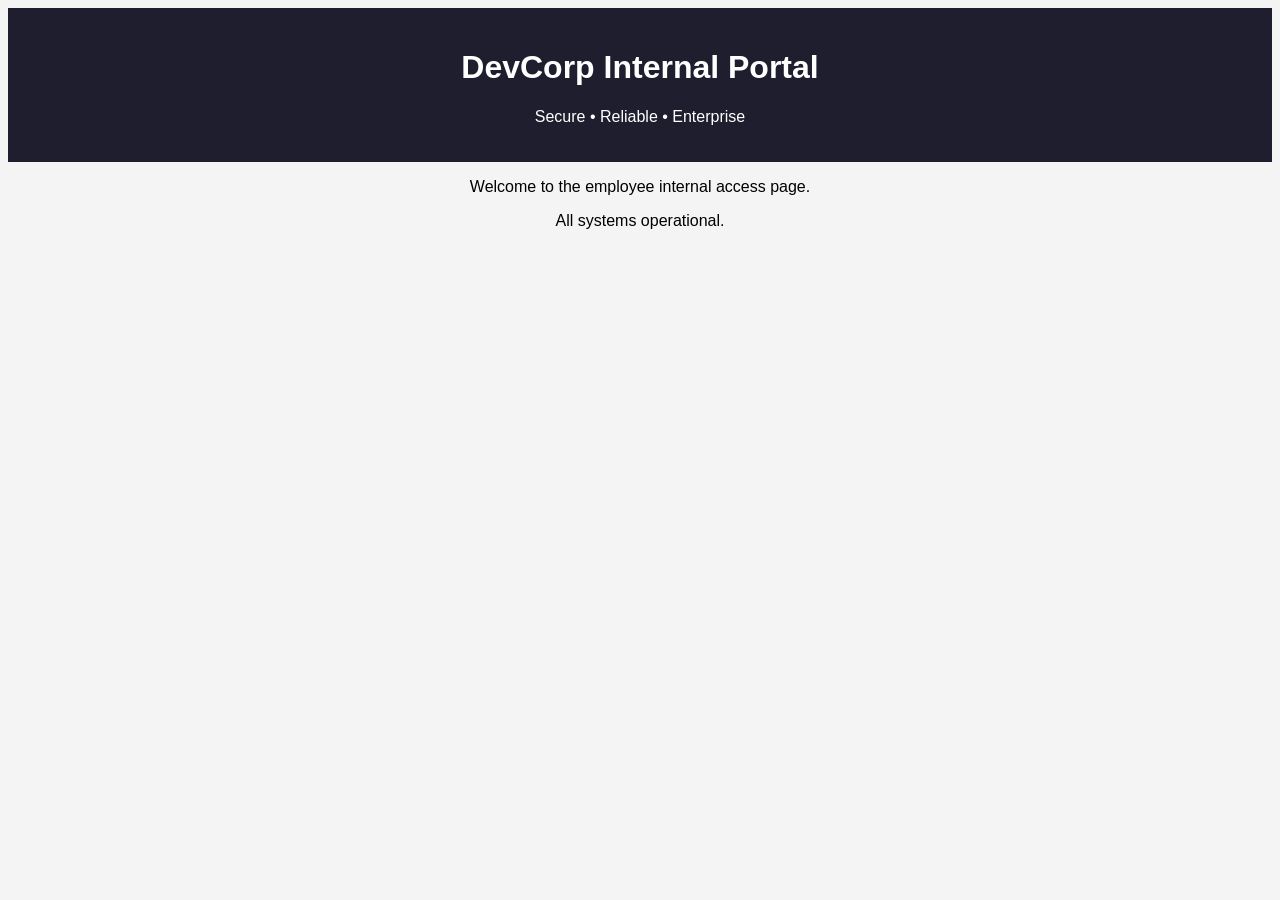
<file: The Developer’s Blind Spot/The_Developers_Blind_Spot_CTF_v2/index.html>
<!DOCTYPE html>
<html lang="en">
<head>
    <meta charset="UTF-8">
    <title>DevCorp Internal Portal</title>
    <link rel="stylesheet" href="assets/style.css">
</head>
<body>
    <header>
        <h1>DevCorp Internal Portal</h1>
        <p>Secure • Reliable • Enterprise</p>
    </header>

    <main>
        <p>Welcome to the employee internal access page.</p>
        <p>All systems operational.</p>
    </main>

    <!-- 
        TODO: Remove staging references before final deployment.
        Old staging backup: /staging/backup_2022.html
    -->

</body>
</html>
</file>
<file: The Developer’s Blind Spot/The_Developers_Blind_Spot_CTF_v2/assets/style.css>
body {
    font-family: Arial, sans-serif;
    background-color: #f4f4f4;
    text-align: center;
}

header {
    background: #1e1e2f;
    color: white;
    padding: 20px;
}

/* Debug note: Developers keep forgetting to clean /hidden/ directories */
</file>
